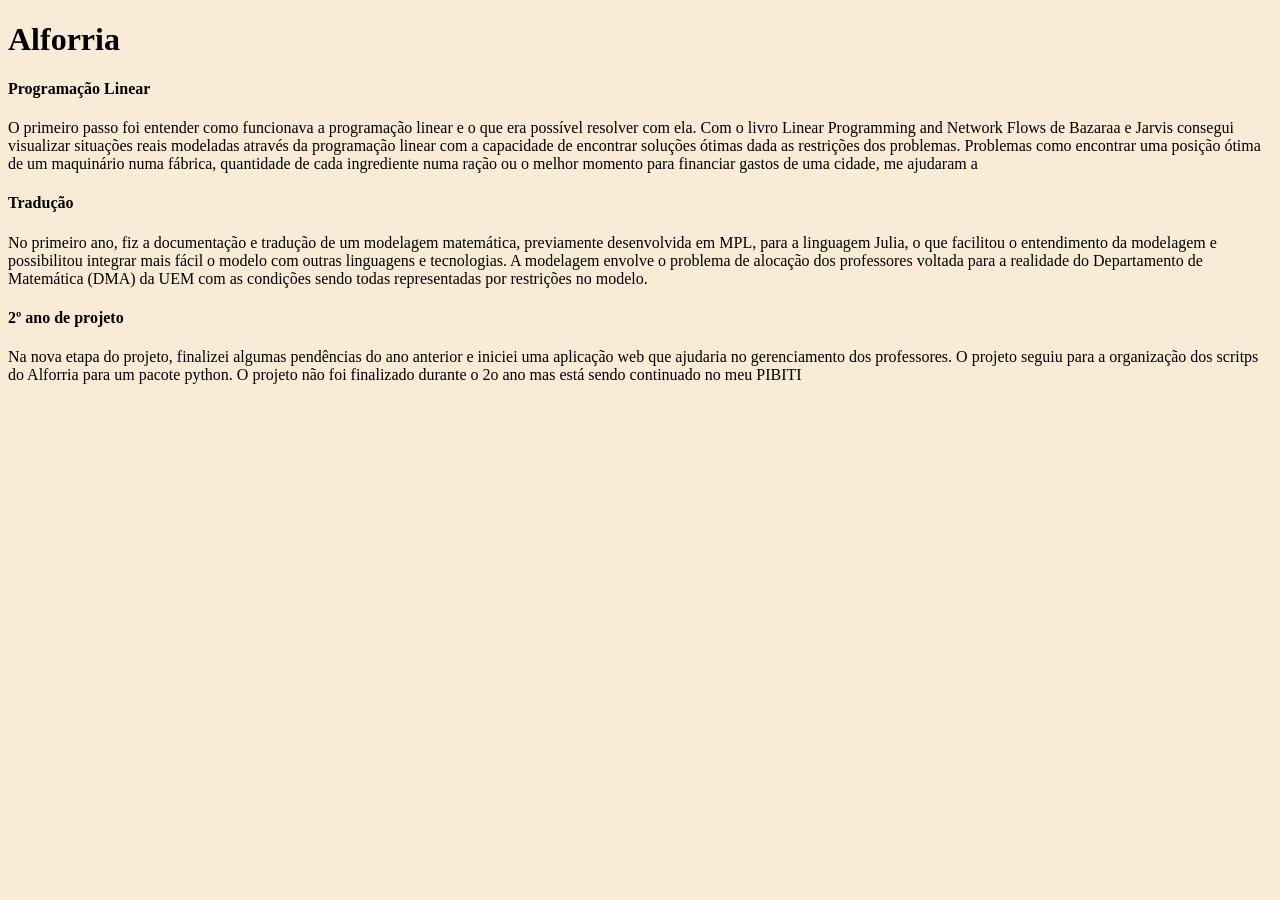
<file: alforria.html>
<!DOCTYPE html>
<head>
    <meta charset="UTF-8">
    <title>Gabriel R G</title>
    
</head>
<body style="background-color: antiquewhite; color: black;">
    <header>
        <h1>Alforria</h1>
    </header>
    
        <h4>
            Programação Linear
        </h4>
        <p>
            O primeiro passo foi entender como funcionava a programação linear e o que era possível resolver com ela.
            Com o livro Linear Programming and Network Flows de Bazaraa e Jarvis consegui visualizar situações reais
            modeladas através da programação linear com a capacidade de encontrar soluções ótimas dada as restrições
            dos problemas. Problemas como encontrar uma posição ótima de um maquinário numa fábrica, quantidade de 
            cada ingrediente numa ração ou o melhor momento para financiar gastos de uma cidade, me ajudaram a 
        </p>
        <h4> Tradução</h4>
        <p>
            No primeiro ano, fiz a documentação e tradução de um modelagem matemática, previamente desenvolvida em MPL,
            para a linguagem Julia, o que facilitou o entendimento da modelagem e possibilitou integrar mais fácil o modelo
            com outras linguagens e tecnologias.
            A modelagem envolve o problema de alocação dos professores voltada para a realidade do Departamento de Matemática (DMA) da UEM
            com as condições sendo todas representadas por restrições no modelo.
        </p>
        <h4>
            2º ano de projeto
        </h4>
        <p>
            Na nova etapa do projeto, finalizei algumas pendências do ano anterior e iniciei uma aplicação web que ajudaria no gerenciamento
            dos professores. O projeto seguiu para a organização dos scritps do Alforria para um pacote python. O projeto não foi finalizado
            durante o 2o ano mas está sendo continuado no meu PIBITI
        </p>
    
</body>
</file>
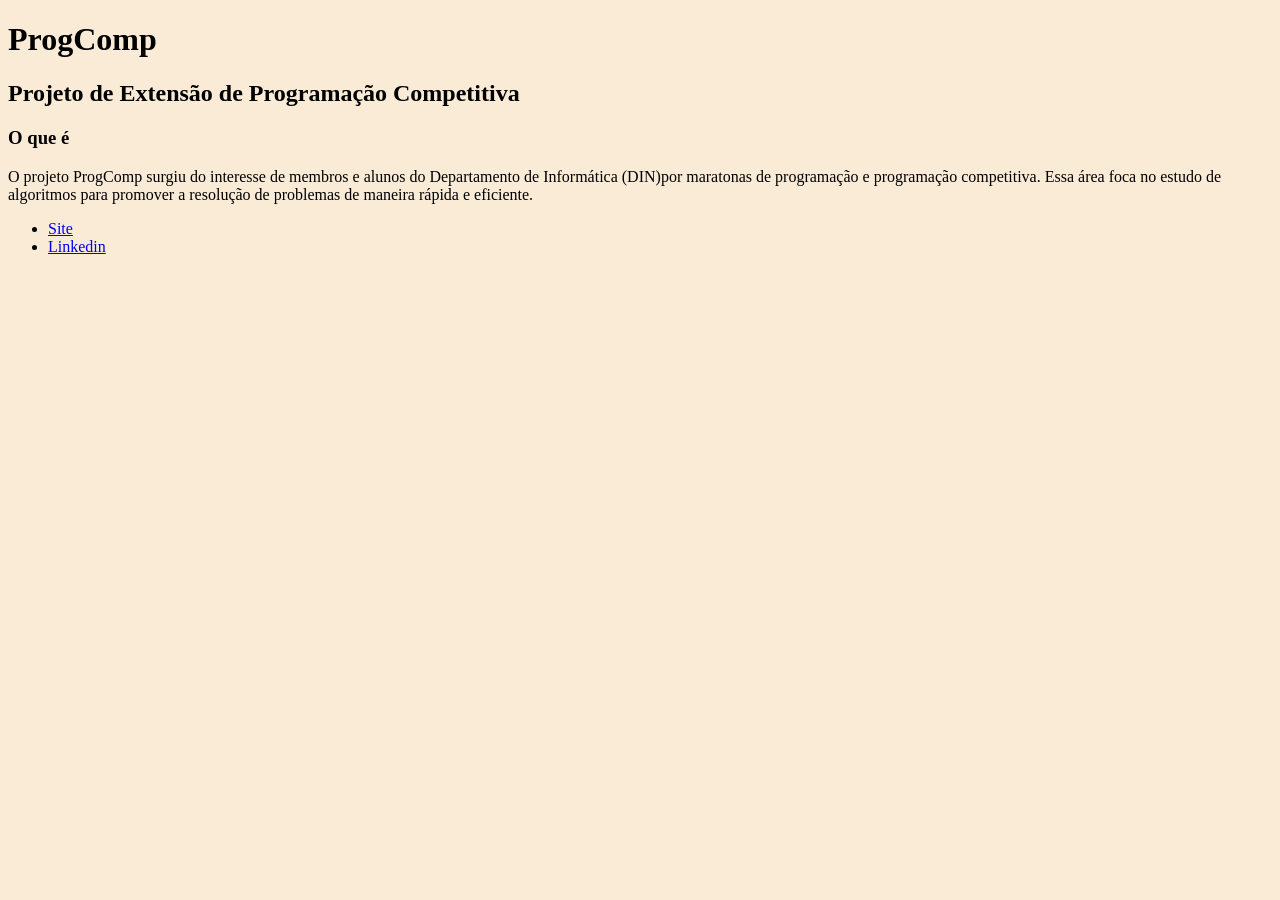
<file: progcomp.html>
<!DOCTYPE html>
<head>
    <meta charset="UTF-8">
    <title>Gabriel R G</title>
    
</head>
<body style="background-color: antiquewhite; color: black;">
    <header>
        <h1>ProgComp</h1>
    </header>

    <h2>Projeto de Extensão de Programação Competitiva</h2>
    <h3>O que é</h3>
    <p>    
        O projeto ProgComp surgiu do interesse de membros e alunos do
        Departamento de Informática (DIN)por maratonas de programação e
        programação competitiva. Essa área foca no estudo de algoritmos
        para promover a resolução de problemas de maneira rápida e eficiente.
    </p>
    <ul>
        <li><a target="_blank" href="https://ctc.uem.br/mpc/">Site</a></li>
        <li><a target="_blank" href="https://www.linkedin.com/company/145308279/admin/dashboard/">Linkedin</a></li>
    </ul>
</body>
</file>
